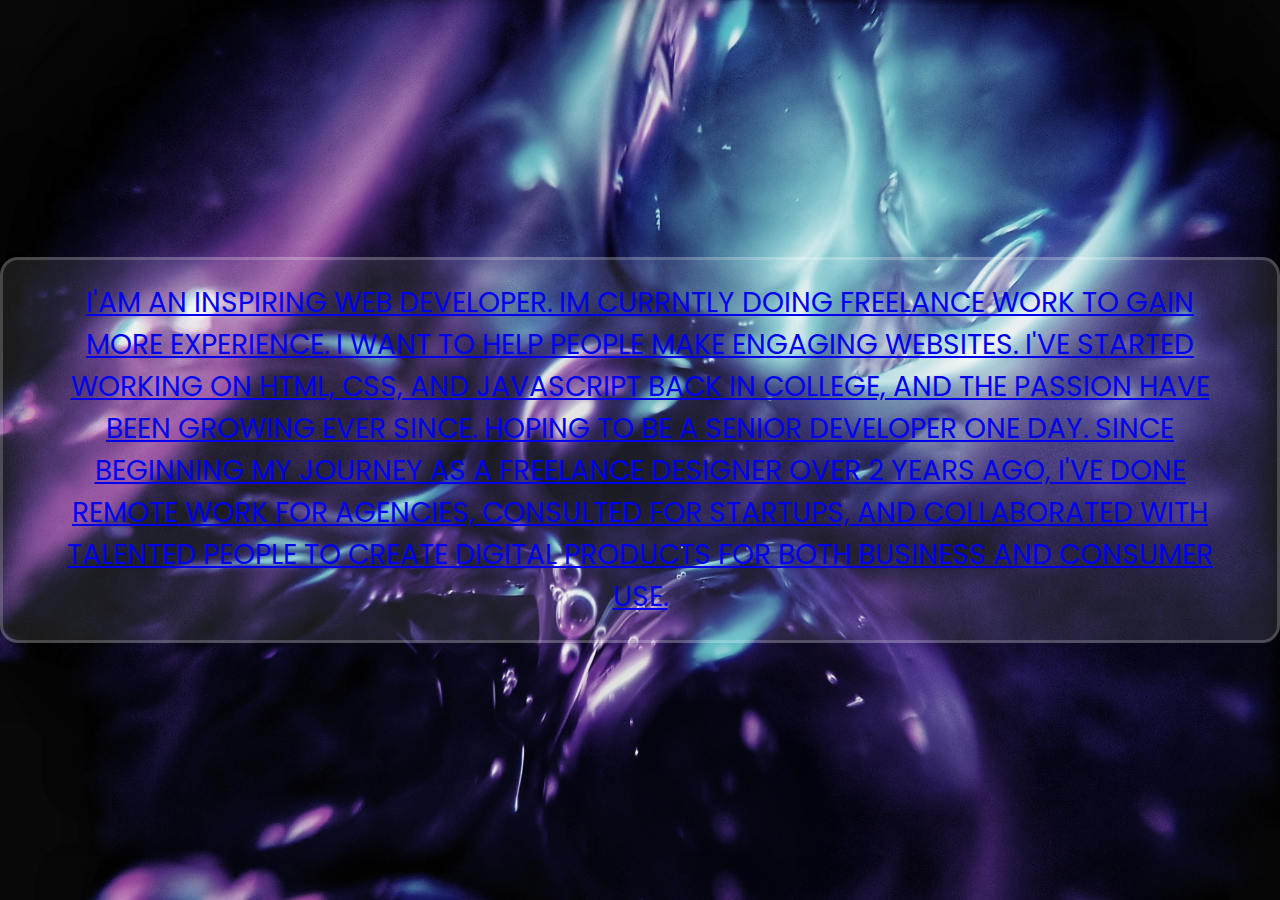
<file: about me/index.html>
<!DOCTYPE html>
<html lang="en">

<head>

    <title>Sarahs Portfolio</title>

    <!-- Poppins Font -->
    <link href="https://fonts.googleapis.com/css2?family=Poppins&display=swap" rel="stylesheet">

    <!-- CSS File -->
    <link rel="stylesheet" href="css/style.css">

</head>

<body>
  

    <button class="button">
       <a class="button" href="Sarahs Portfolio/index.html">
       I'am an inspiring Web Developer. Im currntly doing freelance work to gain more experience. 
       I want to help people make engaging websites. I've started working on HTML, CSS, and JAVASCRIPT back in College,
       and the passion have been growing ever since. Hoping to be a senior developer one day. 
       Since beginning my journey as a freelance designer over 2 years ago, I've done remote work for agencies, 
       consulted for startups, and collaborated with talented people to create digital products for both business and consumer use.
    </a>
    </button>
   


</body>

</html>
</file>
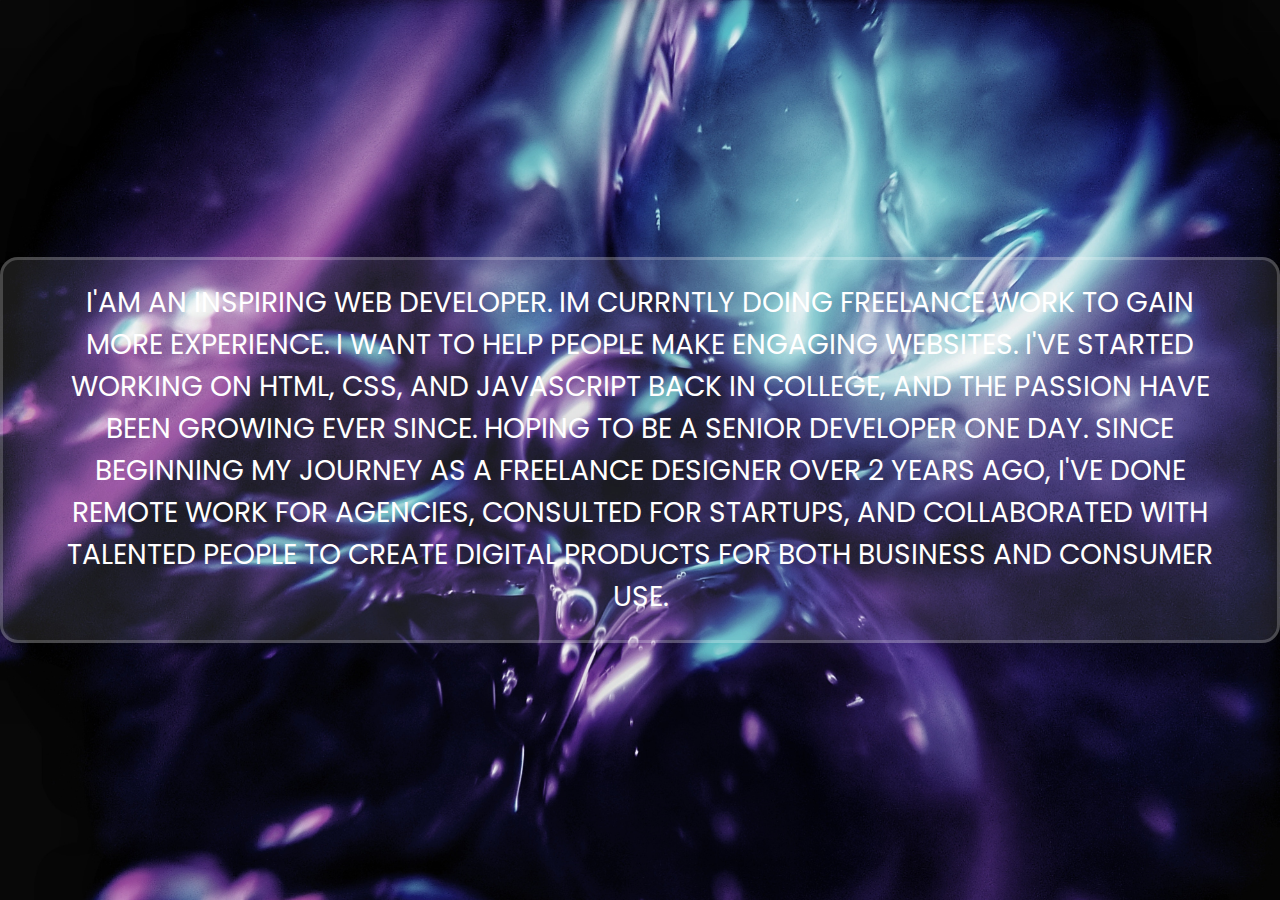
<file: about me/Sarahs Portfolio/about me/index.html>
<!DOCTYPE html>
<html lang="en">

<head>

    <title>Sarahs Portfolio</title>

    <!-- Poppins Font -->
    <link href="https://fonts.googleapis.com/css2?family=Poppins&display=swap" rel="stylesheet">

    <!-- CSS File -->
    <link rel="stylesheet" href="css/style.css">

</head>

<body>
  

    <button class="button">
       <a href="index.html"></a>
       I'am an inspiring Web Developer. Im currntly doing freelance work to gain more experience. 
       I want to help people make engaging websites. I've started working on HTML, CSS, and JAVASCRIPT back in College,
       and the passion have been growing ever since. Hoping to be a senior developer one day. 
       Since beginning my journey as a freelance designer over 2 years ago, I've done remote work for agencies, 
       consulted for startups, and collaborated with talented people to create digital products for both business and consumer use.
    </button>


</body>

</html>
</file>
<file: about me/css/style.css>
* {
    margin: 0;
    padding: 0;
    border: 0;
    outline: 0;
    box-sizing: border-box;
    font-family: 'Poppins', sans-serif;
}

body {
    height: 100vh;
    display: grid;
    place-items: center;
    background-image: url('../images/pexels-anni-roenkae-2156881.jpg');
    background-repeat: no-repeat;
    background-size: cover;
    font-family: 'Roboto', sans-serif;
}



button {
    cursor: pointer;
    position: relative;
    padding: 22px 46px;
    font-size: 28px;
    text-transform: uppercase;
    color: #ffffff;
    background: rgba(255, 255, 255, .1);
    border: 3px solid rgba(255, 255, 255, .2);
    border-radius: 18px;
    transition: .4s;
}

button:hover {
    z-index: 1;
    border-color: transparent;
    background: linear-gradient(
        90deg,
        #f9d923,
        #00a19d,
        #0c87b7,
        #cb49ff,
        #ff6666,
        #f9d923
    );
    background-size: 400%;
    box-shadow: 0 0 15px rgb(2, 4, 24);
    animation: glow 12s linear forwards;
}

@keyframes glow {

    from {
        background-position: 0%;
    }

    to {
        background-position: 400%;
    }

}

button::before {
    content: '';
    position: absolute;
    top: -1px;
    right: -1px;
    bottom: -1px;
    left: -1px;
    background: inherit;
    filter: blur(36px);
    opacity: 0;
    transition: .4s ease-out;
}

button:hover::before {
    opacity: 1; 
    z-index: -1;
}
</file>
<file: about me/Sarahs Portfolio/about me/css/style.css>
* {
    margin: 0;
    padding: 0;
    border: 0;
    outline: 0;
    box-sizing: border-box;
    font-family: 'Poppins', sans-serif;
}

body {
    height: 100vh;
    display: grid;
    place-items: center;
    background-image: url('../images/pexels-anni-roenkae-2156881.jpg');
    background-repeat: no-repeat;
    background-size: cover;
    font-family: 'Roboto', sans-serif;
}



button {
    cursor: pointer;
    position: relative;
    padding: 22px 46px;
    font-size: 28px;
    text-transform: uppercase;
    color: #ffffff;
    background: rgba(255, 255, 255, .1);
    border: 3px solid rgba(255, 255, 255, .2);
    border-radius: 18px;
    transition: .4s;
}

button:hover {
    z-index: 1;
    border-color: transparent;
    background: linear-gradient(
        90deg,
        #f9d923,
        #00a19d,
        #0c87b7,
        #cb49ff,
        #ff6666,
        #f9d923
    );
    background-size: 400%;
    box-shadow: 0 0 15px rgb(2, 4, 24);
    animation: glow 12s linear forwards;
}

@keyframes glow {

    from {
        background-position: 0%;
    }

    to {
        background-position: 400%;
    }

}

button::before {
    content: '';
    position: absolute;
    top: -1px;
    right: -1px;
    bottom: -1px;
    left: -1px;
    background: inherit;
    filter: blur(36px);
    opacity: 0;
    transition: .4s ease-out;
}

button:hover::before {
    opacity: 1; 
    z-index: -1;
}
</file>
